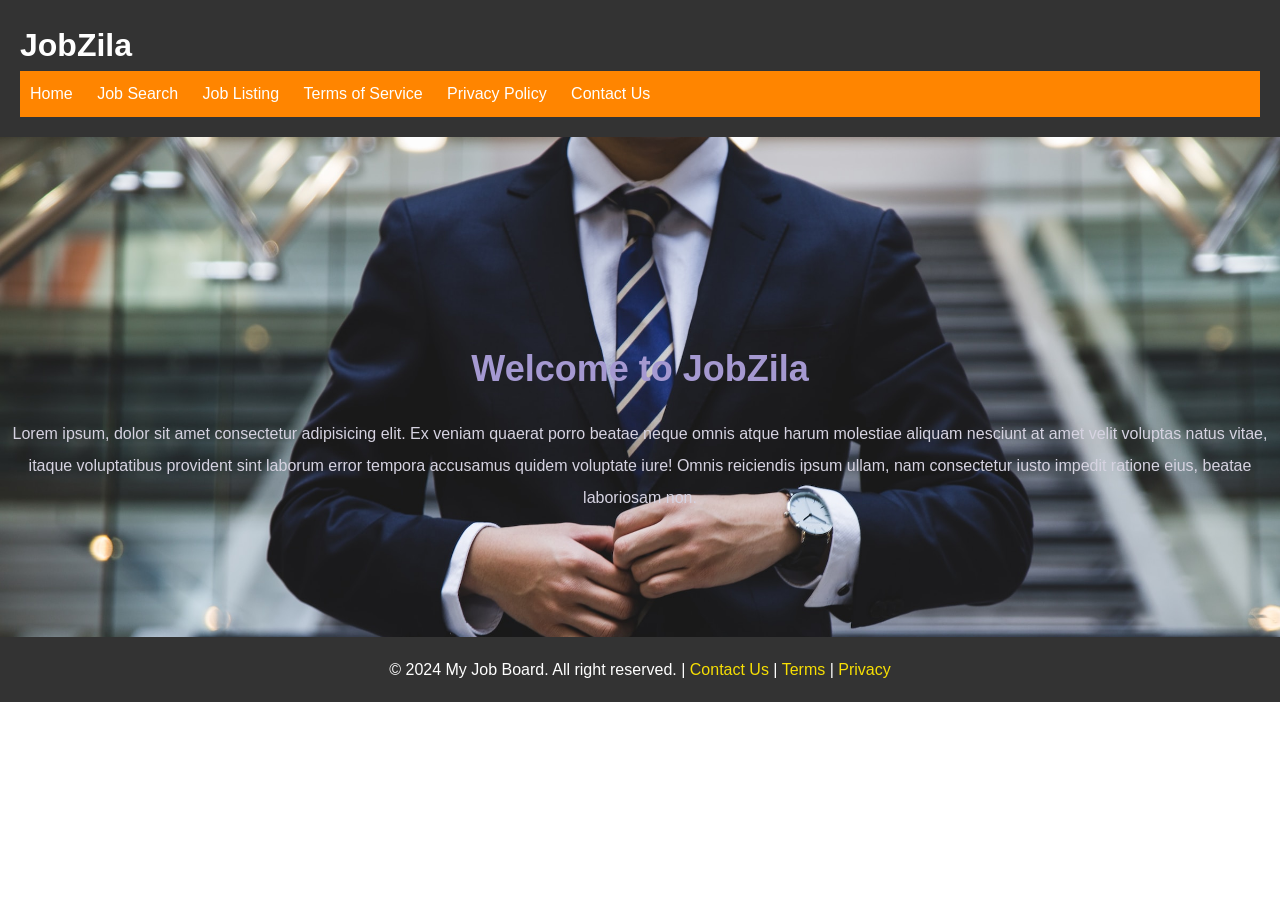
<file: day21/jobzila/templates/index.html>
<!DOCTYPE html>
<html lang="en">
  <head>
    <meta charset="UTF-8" />
    <meta name="viewport" content="width=device-width, initial-scale=1.0" />
    <title>JobZila</title>
    <link rel="stylesheet" href="../static/styles.css" />
  </head>
  <body>
    <header>
      <h1>JobZila</h1>
      <nav>
        <ul>
          <li><a href="index">Home</a></li>
          <li><a href="jobsearch">Job Search</a></li>
          <li><a href="joblisting">Job Listing</a></li>
          <li><a href="terms">Terms of Service</a></li>
          <li><a href="privacy">Privacy Policy</a></li>
          <li><a href="contact">Contact Us</a></li>
        </ul>
      </nav>
    </header>


    <main>
      <section  id="hero">
        <section id="hero-section">

            <h2>Welcome to JobZila</h2>
            <p>Lorem ipsum, dolor sit amet consectetur adipisicing elit. Ex veniam quaerat porro beatae neque omnis atque harum molestiae aliquam nesciunt at amet velit voluptas natus vitae, itaque voluptatibus provident sint laborum error tempora accusamus quidem voluptate iure! Omnis reiciendis ipsum ullam, nam consectetur iusto impedit ratione eius, beatae laboriosam non.</p>

        </section>
      </section>
    </main>
    

    <footer>
        <p>&copy; 2024 My Job Board. All right reserved. | <a href="contact.html">Contact Us</a>  | <a href="terms.html">Terms</a> | <a href="privacy.html">Privacy</a></p>
    </footer>
  </body>
</html>
</file>
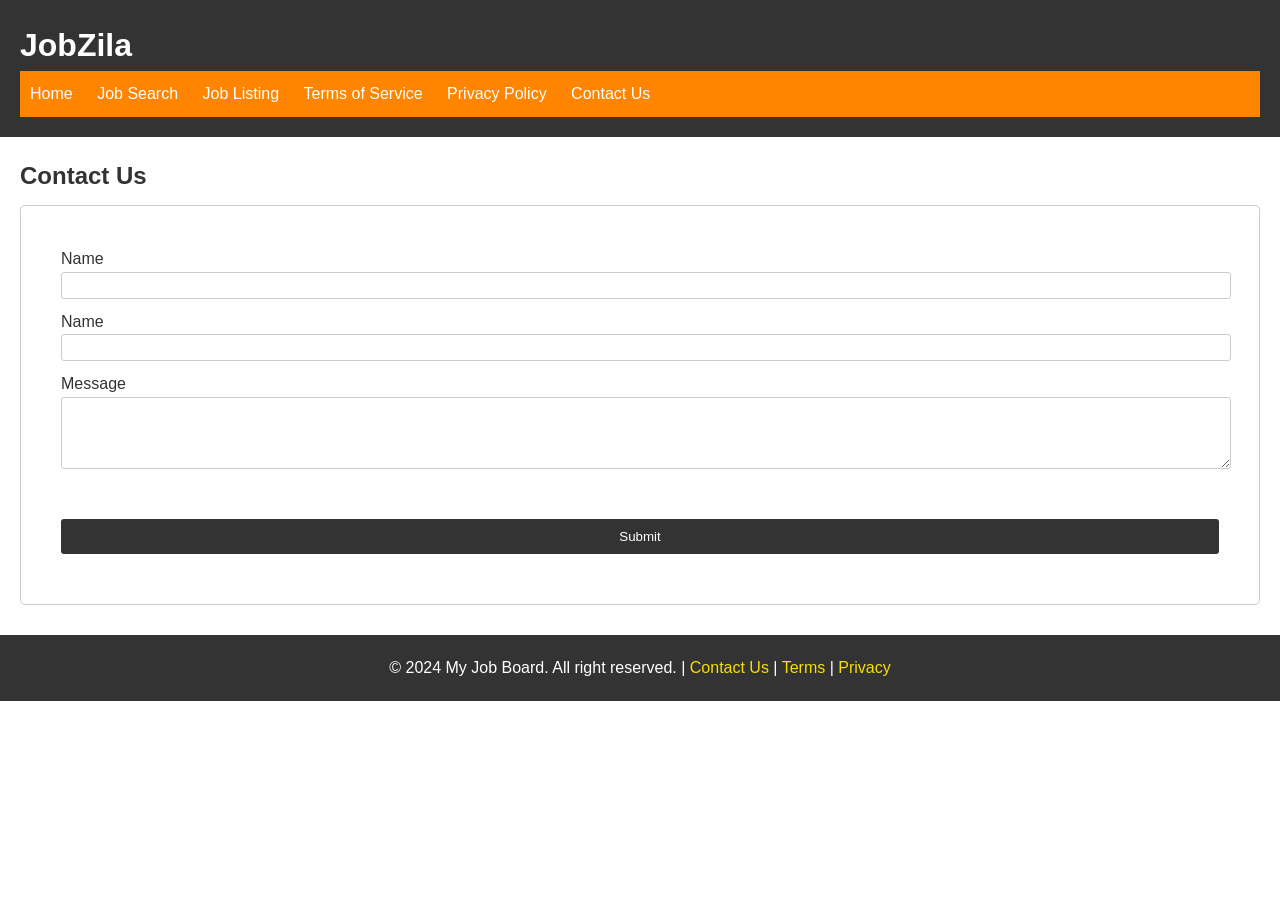
<file: day21/jobzila/templates/contact.html>
<!DOCTYPE html>
<html lang="en">
  <head>
    <meta charset="UTF-8" />
    <meta name="viewport" content="width=device-width, initial-scale=1.0" />
    <title>Contact Us</title>
    <link rel="stylesheet" href="../static/styles.css" />
  </head>
  <body>
    <header>
      <h1>JobZila</h1>
      <nav>
        <ul>
          <li><a href="index">Home</a></li>
          <li><a href="jobsearch">Job Search</a></li>
          <li><a href="joblisting">Job Listing</a></li>
          <li><a href="terms">Terms of Service</a></li>
          <li><a href="privacy">Privacy Policy</a></li>
          <li><a href="contact">Contact Us</a></li>
        </ul>
      </nav>
    </header>

    <main>
      <section class="contact-section">
        <h2>Contact Us</h2>
        <div class="contact-div">
          <form action="" class="contact-form">
            <label for="name">Name</label>
            <input type="text" id="name" name="name" required />
            <label for="email">Name</label>
            <input type="email" id="email" name="email" required />

            <label for="message">Message</label>
            <textarea name="message" id="message" rows="4" required></textarea>

            <input type="submit" />
          </form>
        </div>
      </section>
    </main>

    <footer>
      <p>
        &copy; 2024 My Job Board. All right reserved. |
        <a href="contact.html">Contact Us</a> | <a href="terms.html">Terms</a> |
        <a href="privacy.html">Privacy</a>
      </p>
    </footer>
  </body>
</html>
</file>
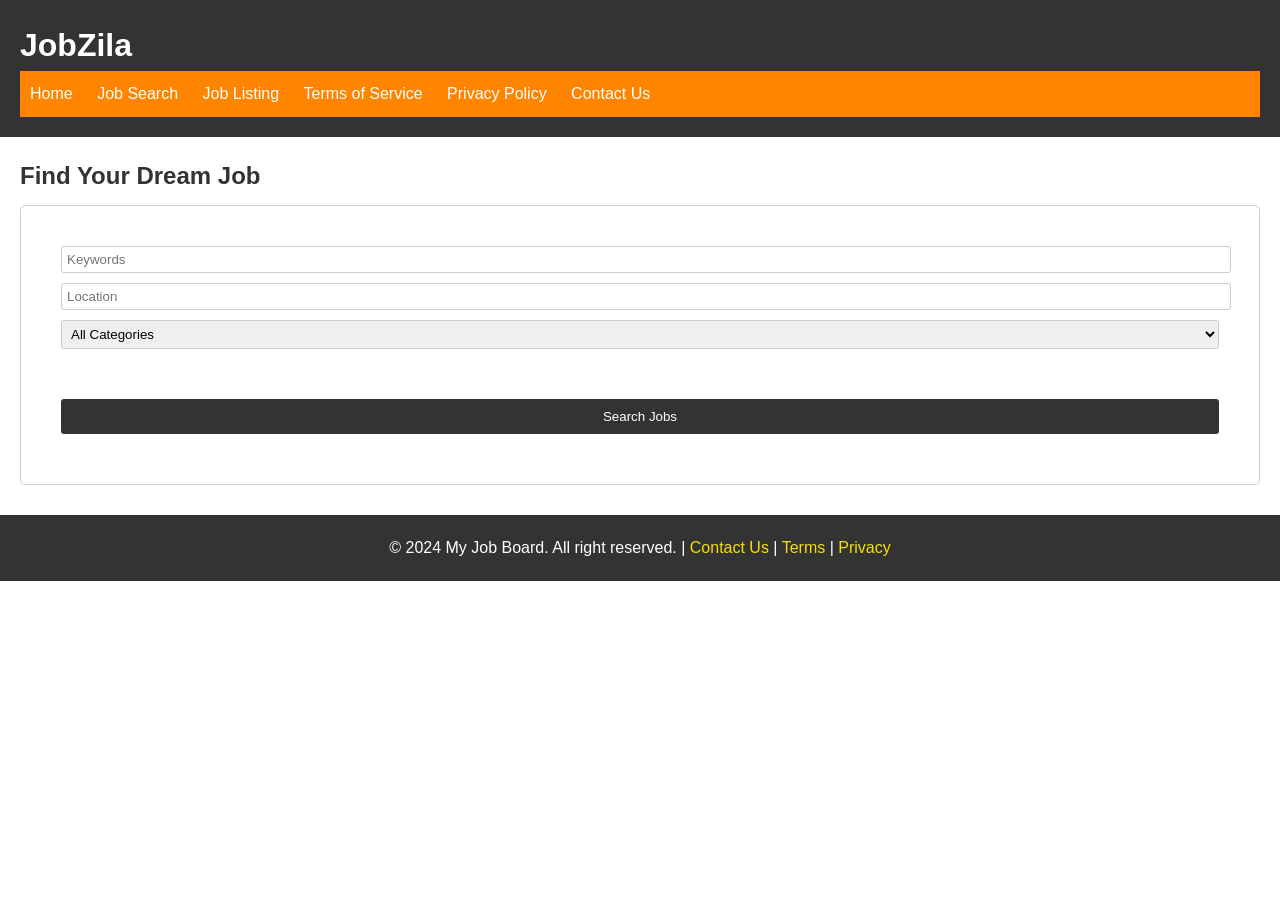
<file: day21/jobzila/templates/jobsearch.html>
<!DOCTYPE html>
<html lang="en">
<head>
    <meta charset="UTF-8">
    <meta name="viewport" content="width=device-width, initial-scale=1.0">
    <title>Contact Us</title>
    <link rel="stylesheet" href="../static/styles.css" />
</head>
<body>
  <header>
    <h1>JobZila</h1>
    <nav>
      <ul>
        <li><a href="index">Home</a></li>
        <li><a href="jobsearch">Job Search</a></li>
        <li><a href="joblisting">Job Listing</a></li>
        <li><a href="terms">Terms of Service</a></li>
        <li><a href="privacy">Privacy Policy</a></li>
        <li><a href="contact">Contact Us</a></li>
      </ul>
    </nav>
  </header>
      
      <main>
        <section class="contact-section">

          <h2>Find Your Dream Job</h2>

          <div class="contact-div">
            <form action="" class="contact-form">

              <input
              type="text"
              name="keywords"
              id="keywords"
              placeholder="Keywords"
            />
            <input
              type="text"
              name="location"
              id="location"
              placeholder="Location"
            />
            <select name="category" id="category">
              <option value="">All Categories</option>
              <option value="it">IT</option>
              <option value="finance">Finance</option>
              <option value="marketing">Marketing</option>

              <option value="marketing">Marketing</option>
              <option value="marketing">Marketing</option>
              <option value="marketing">Marketing</option>
              <option value="marketing">Marketing</option>
              <!-- Add more options as needed -->
            </select>
            <input type="submit" value="Search Jobs" />
            </form>
          </div>
        </section>
      </main>


      <footer>
        <p>&copy; 2024 My Job Board. All right reserved. | <a href="contact.html">Contact Us</a>  | <a href="terms.html">Terms</a> | <a href="privacy.html">Privacy</a></p>
    </footer>
    
</body>
</html>
</file>
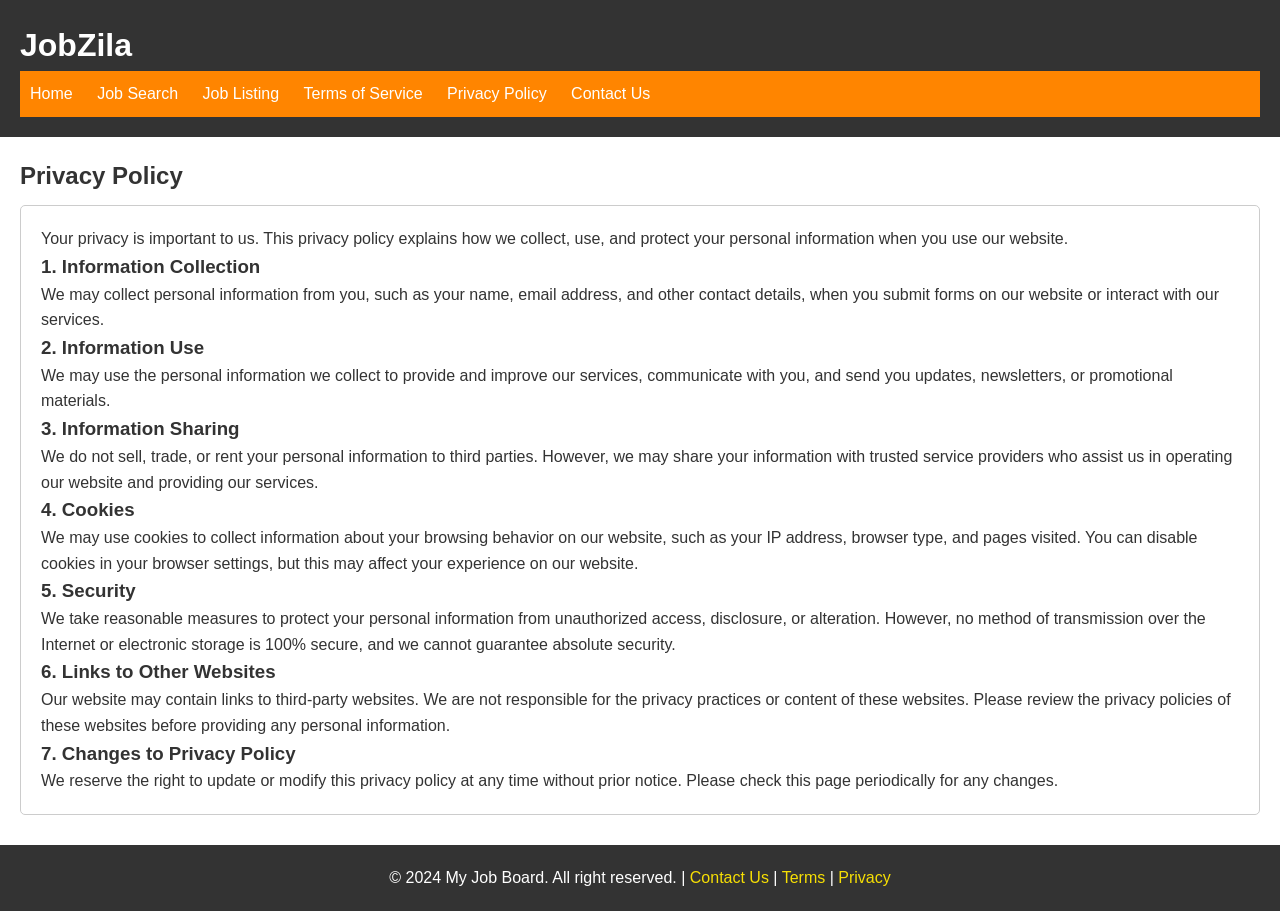
<file: day21/jobzila/templates/privacy.html>
<!DOCTYPE html>
<html lang="en">
<head>
    <meta charset="UTF-8">
    <meta name="viewport" content="width=device-width, initial-scale=1.0">
    <title>Contact Us</title>
    <link rel="stylesheet" href="../static/styles.css" />
</head>
<body>
  <header>
    <h1>JobZila</h1>
    <nav>
      <ul>
        <li><a href="index">Home</a></li>
        <li><a href="jobsearch">Job Search</a></li>
        <li><a href="joblisting">Job Listing</a></li>
        <li><a href="terms">Terms of Service</a></li>
        <li><a href="privacy">Privacy Policy</a></li>
        <li><a href="contact">Contact Us</a></li>
      </ul>
    </nav>
  </header>
      
      <main>
        <section class="privacy-section">
          <h2>Privacy Policy</h2>
          <div class="privacy">
            <p>
              Your privacy is important to us. This privacy policy explains how we
              collect, use, and protect your personal information when you use our
              website.
            </p>
            <h3>1. Information Collection</h3>
            <p>
              We may collect personal information from you, such as your name,
              email address, and other contact details, when you submit forms on
              our website or interact with our services.
            </p>
            <h3>2. Information Use</h3>
            <p>
              We may use the personal information we collect to provide and
              improve our services, communicate with you, and send you updates,
              newsletters, or promotional materials.
            </p>
            <h3>3. Information Sharing</h3>
            <p>
              We do not sell, trade, or rent your personal information to third
              parties. However, we may share your information with trusted service
              providers who assist us in operating our website and providing our
              services.
            </p>
            <h3>4. Cookies</h3>
            <p>
              We may use cookies to collect information about your browsing
              behavior on our website, such as your IP address, browser type, and
              pages visited. You can disable cookies in your browser settings, but
              this may affect your experience on our website.
            </p>
            <h3>5. Security</h3>
            <p>
              We take reasonable measures to protect your personal information
              from unauthorized access, disclosure, or alteration. However, no
              method of transmission over the Internet or electronic storage is
              100% secure, and we cannot guarantee absolute security.
            </p>
            <h3>6. Links to Other Websites</h3>
            <p>
              Our website may contain links to third-party websites. We are not
              responsible for the privacy practices or content of these websites.
              Please review the privacy policies of these websites before
              providing any personal information.
            </p>
            <h3>7. Changes to Privacy Policy</h3>
            <p>
              We reserve the right to update or modify this privacy policy at any
              time without prior notice. Please check this page periodically for
              any changes.
            </p>
          </div>
        </section>
      </main>


      <footer>
        <p>&copy; 2024 My Job Board. All right reserved. | <a href="contact.html">Contact Us</a>  | <a href="terms.html">Terms</a> | <a href="privacy.html">Privacy</a></p>
    </footer>
    
</body>
</html>
</file>
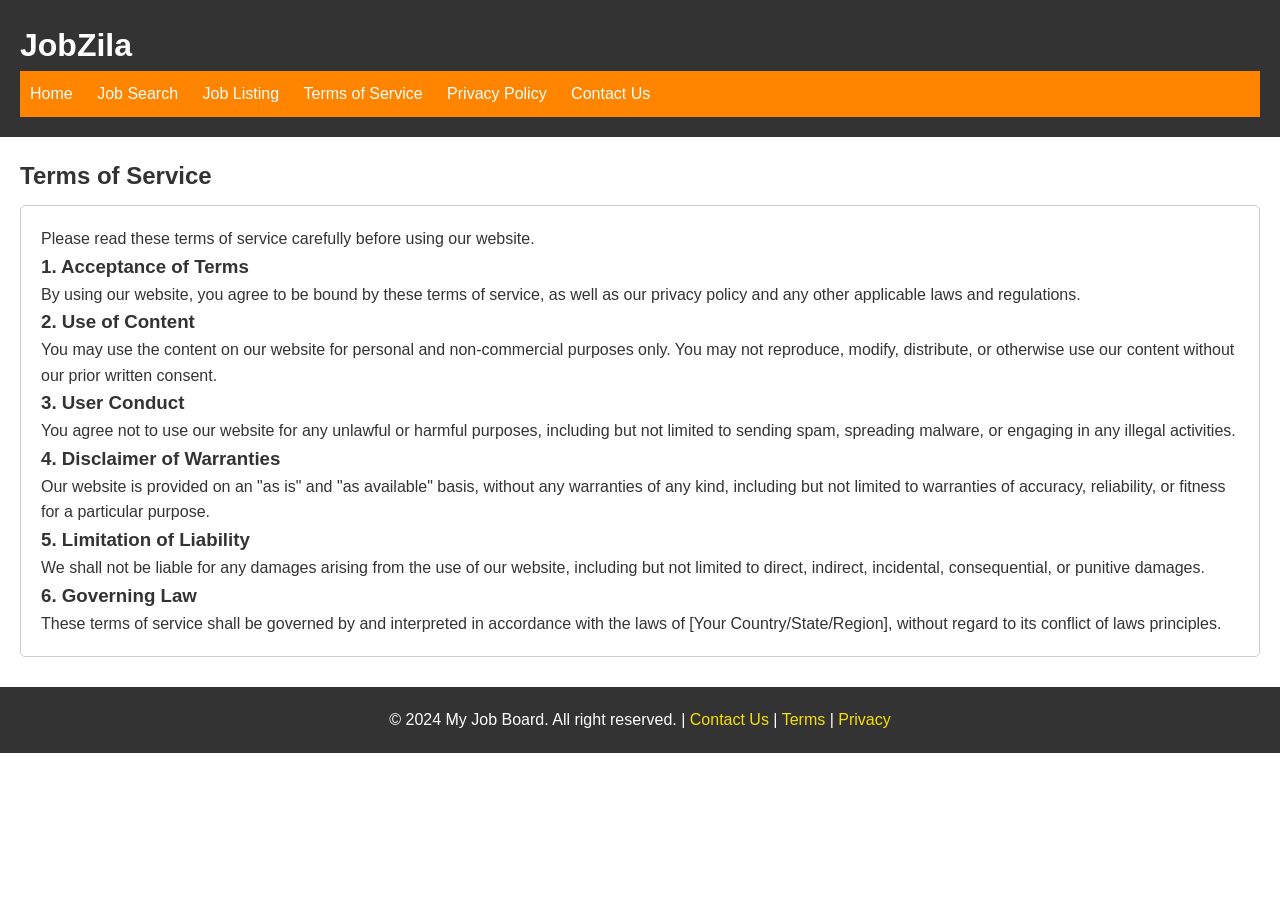
<file: day21/jobzila/templates/terms.html>
<!DOCTYPE html>
<html lang="en">
<head>
    <meta charset="UTF-8">
    <meta name="viewport" content="width=device-width, initial-scale=1.0">
    <title>Contact Us</title>
    <link rel="stylesheet" href="../static/styles.css" />
</head>
<body>
  <header>
    <h1>JobZila</h1>
    <nav>
      <ul>
        <li><a href="index">Home</a></li>
        <li><a href="jobsearch">Job Search</a></li>
        <li><a href="joblisting">Job Listing</a></li>
        <li><a href="terms">Terms of Service</a></li>
        <li><a href="privacy">Privacy Policy</a></li>
        <li><a href="contact">Contact Us</a></li>
      </ul>
    </nav>
  </header>
      
      <main>

        <section class="terms-section">

          <h2>Terms of Service</h2>
          <div class="terms">
            <p>
              Please read these terms of service carefully before using our
              website.
            </p>
            <h3>1. Acceptance of Terms</h3>
            <p>
              By using our website, you agree to be bound by these terms of
              service, as well as our privacy policy and any other applicable laws
              and regulations.
            </p>
            <h3>2. Use of Content</h3>
            <p>
              You may use the content on our website for personal and
              non-commercial purposes only. You may not reproduce, modify,
              distribute, or otherwise use our content without our prior written
              consent.
            </p>
            <h3>3. User Conduct</h3>
            <p>
              You agree not to use our website for any unlawful or harmful
              purposes, including but not limited to sending spam, spreading
              malware, or engaging in any illegal activities.
            </p>
            <h3>4. Disclaimer of Warranties</h3>
            <p>
              Our website is provided on an "as is" and "as available" basis,
              without any warranties of any kind, including but not limited to
              warranties of accuracy, reliability, or fitness for a particular
              purpose.
            </p>
            <h3>5. Limitation of Liability</h3>
            <p>
              We shall not be liable for any damages arising from the use of our
              website, including but not limited to direct, indirect, incidental,
              consequential, or punitive damages.
            </p>
            <h3>6. Governing Law</h3>
            <p>
              These terms of service shall be governed by and interpreted in
              accordance with the laws of [Your Country/State/Region], without
              regard to its conflict of laws principles.
            </p>

          </div>
        
        
        </section>
      
      
      
      </main>


      <footer>
        <p>&copy; 2024 My Job Board. All right reserved. | <a href="contact.html">Contact Us</a>  | <a href="terms.html">Terms</a> | <a href="privacy.html">Privacy</a></p>
    </footer>
    
</body>
</html>
</file>
<file: day21/jobzila/static/styles.css>
*{
    margin:0;
    padding:0;
}

body
{
 font-family: Arial, Helvetica, sans-serif;
 font-size: 16px;
 line-height: 1.6;
 color: #333;

}

header
{
    background-color: #333;
    color: white;
    padding: 20px;
}

nav{
    background-color: #ff8500;
    color: white;
    padding: 10px;
}

nav ul { list-style-type: none;}
nav ul li { display: inline; margin-right: 20px;}
nav ul li a { color: white; text-decoration: none;}




nav ul li a:hover {
    color: #f8e1cc;
    
}

footer a:hover {
    color: #f5251a;
    
}

/*
nav ul li a:hover {
    color: #f8e1cc;
}
*/

footer{background-color: #333;
     color: white;
      padding: 20px;
    text-align: center; }

    footer p a {color: #f7df04; text-decoration: none;}



    #hero
    {
        background-image: url("images/mainPic.jpg");
        background-size: cover;
        display: flex;
        justify-content: center;
        height: 500px;
        align-items: center;
        text-align: center;
        color: #eaaa82;
    }

    #hero-section
    {
        text-align: center;
        margin-top: 100px;
    }
    #hero-section h2
    {
        color:  rgb(165, 153, 209);;
        font-size: 36px;
        margin-bottom: 20px;

    }
    

    #hero-section p
    {
        color:  rgb(214, 211, 225);;
        line-height: 2;
        margin-bottom: 20px;

    }


    /*Terms Page CSS Begin*/
    .terms-section{
        text-align: left;
        margin-top: 20px;
        margin-left: 20px;
        margin-right: 20px;
        margin-bottom: 30px;


    }

    .terms-section h2{
        margin-bottom: 10px;
    }

    .terms{

        margin-bottom: 20px ;
        border: 1px solid #ccc;
        padding: 20px;
        border-radius: 5px;

    }

    /*Terms Page CSS Ends*/
    


    /*Privacy Page CSS Begin*/
    .privacy-section
    {
        text-align: left;
        margin-top: 20px;
        margin-left: 20px;
        margin-right: 20px;
        margin-bottom: 30px;


    }

    .privacy-section h2{
        margin-bottom: 10px;
    }

    .privacy{

        margin-bottom: 20px ;
        border: 1px solid #ccc;
        padding: 20px;
        border-radius: 5px;

    }

    /*Privacy Page CSS Ends*/


    /*Job Listing Page CSS Begin*/
    .jobs-listing-section{
        text-align: left;
        margin-top: 20px;
        margin-left: 20px;
        margin-right: 20px;
        margin-bottom: 30px;


    }

    .jobs-listing-section h2{
        margin-bottom: 10px;
    }

    .jobs-listing{

        margin-bottom: 20px ;
        border: 1px solid #ccc;
        padding: 20px;
        border-radius: 5px;

    }

    /*Job Listing Page CSS Ends*/


    /*Contact Us Page CSS Begin*/
    .contact-section{
        text-align: left;
        margin-top: 20px;
        margin-left: 20px;
        margin-right: 20px;
        margin-bottom: 30px;


    }

    .contact-section h2{
        margin-bottom: 10px;
    }

    .contact-div{

        margin-bottom: 20px ;
        border: 1px solid #ccc;
        padding: 20px;
        border-radius: 5px;

    }

    .contact-form{
      /*background-color: #ccc; */
      padding: 20px; 
    }

    .contact-form input,
    .contact-form textarea,
    .contact-form select
    {
        display: block;
        width: 100%;
        margin-bottom: 10px;
        padding: 5px;
        border: 1px solid #ccc  ;
        border-radius: 3px;
        resize: vertical;

    }

    .contact-form input[type="submit"]
    {

      background-color: #333;  
      color: #fff;
      padding: 10px 15px;
      margin-top:50px ;
      border: none;
    }

    .contact-form input[type="submit"]:hover
    {

      background-color: #404040;  
      color: #fff   ;
      
    }



    /*Contact Us Page CSS Ends*/
</file>
